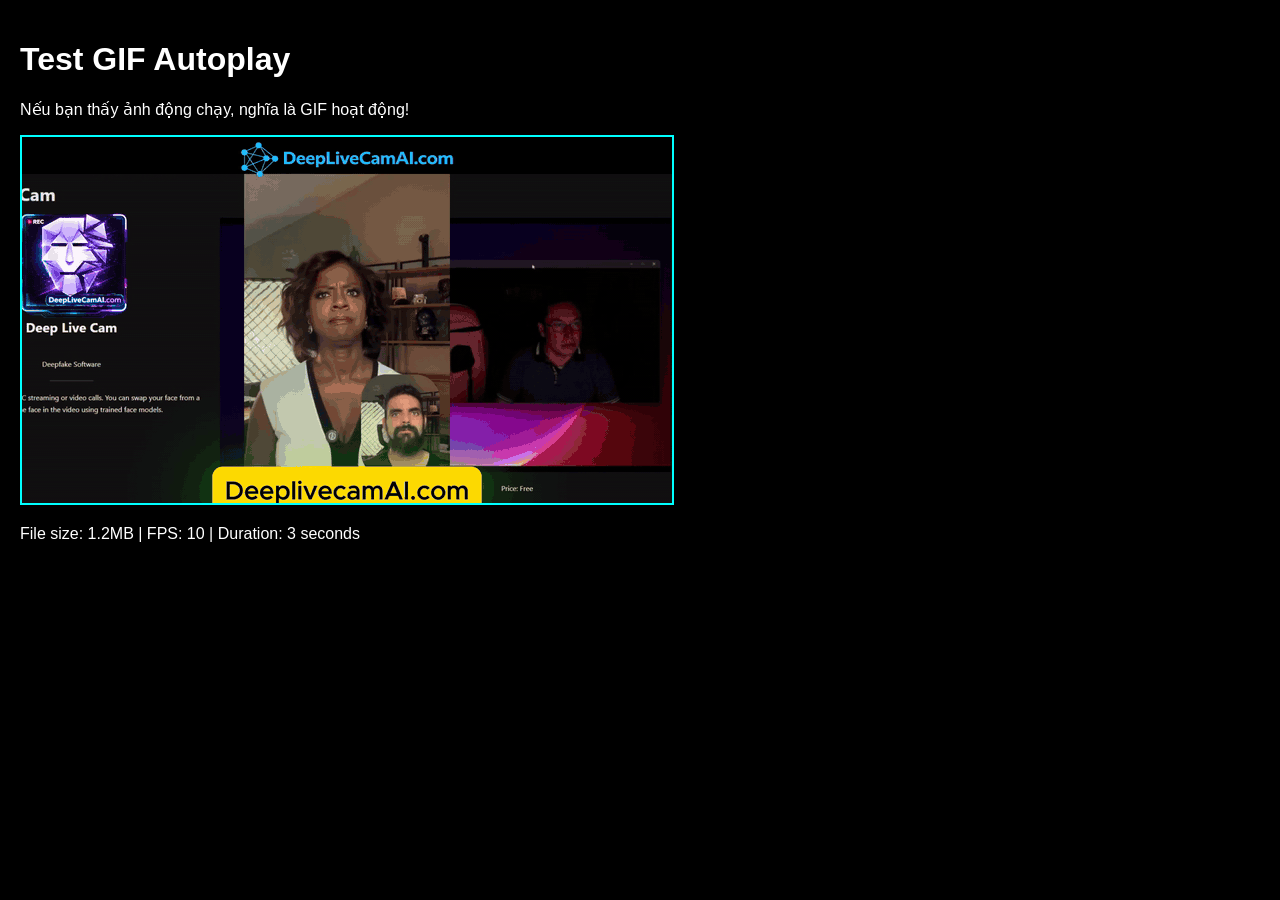
<file: test-gif.html>
<!DOCTYPE html>
<html>
<head>
    <title>Test GIF</title>
    <style>
        body {
            margin: 0;
            padding: 20px;
            background: #000;
            color: #fff;
            font-family: Arial;
        }
        img {
            max-width: 100%;
            border: 2px solid #0ff;
        }
    </style>
</head>
<body>
    <h1>Test GIF Autoplay</h1>
    <p>Nếu bạn thấy ảnh động chạy, nghĩa là GIF hoạt động!</p>
    <img src="1.gif" alt="Test GIF">
    <p>File size: 1.2MB | FPS: 10 | Duration: 3 seconds</p>
</body>
</html>
</file>
